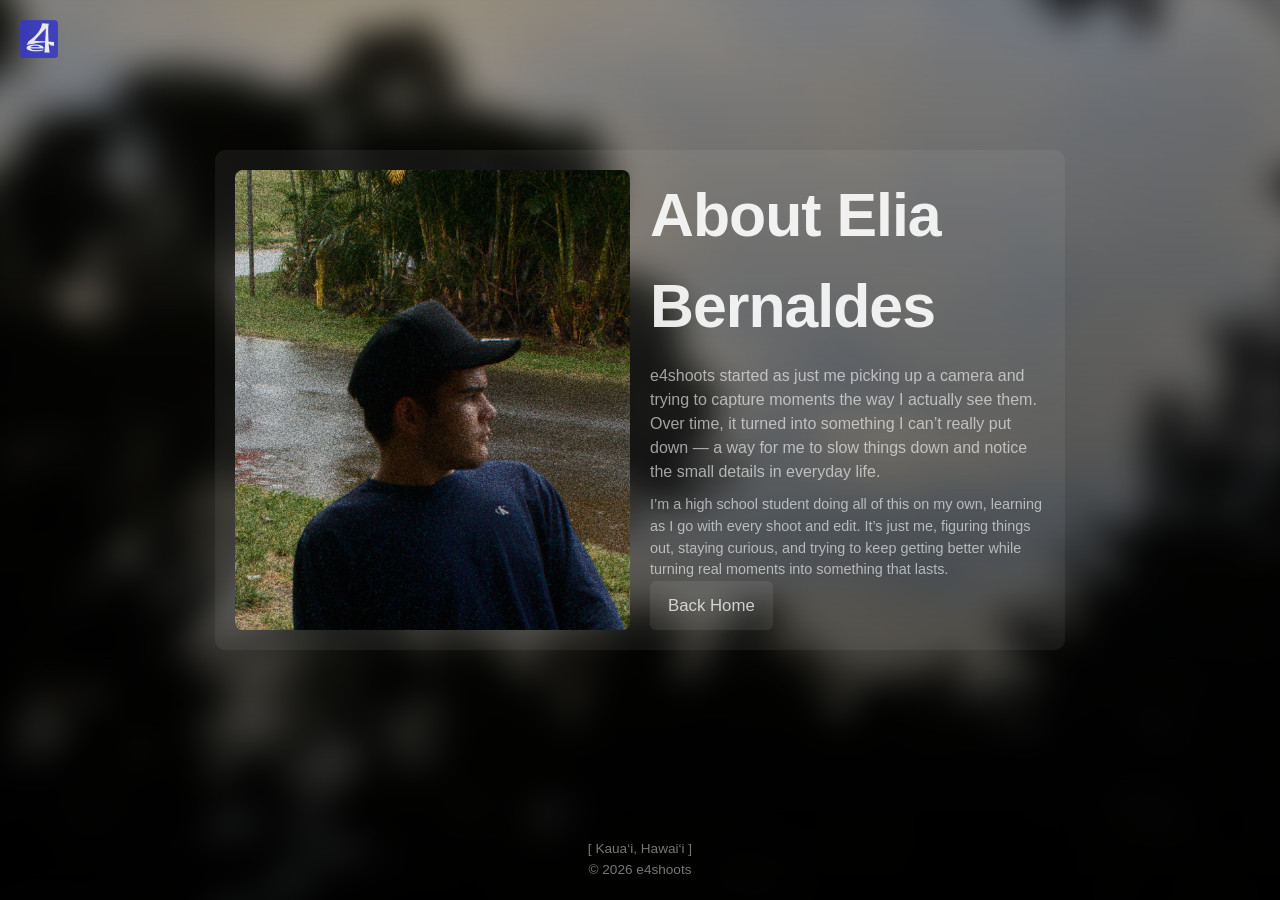
<file: about/index.html>
<!DOCTYPE html>
<html lang="en">
<head>
  <meta charset="UTF-8">
  <title>About - e4shoots</title>
  <meta name="viewport" content="width=device-width, initial-scale=1.0">

  <!-- Favicon -->
  <link rel="icon" href="https://e4shoots.com/images/favicon.png">
  <link rel="apple-touch-icon" href="https://e4shoots.com/images/favicon.png">

  <!-- CSS -->
  <link rel="stylesheet" href="/assets/css/style.css">
</head>

<body class="home-body">

  <!-- Corner logo -->
  <a href="/">
    <img src="/images/favicon.png" class="corner-logo" alt="e4shoots logo">
  </a>

  <main class="container">

    <!-- ABOUT BOX -->
    <div class="about-box">

      <!-- IMAGE AREA -->
      <div class="about-image">
        <img src="/images/about.jpg" alt="About e4shoots">
      </div>

      <!-- TEXT AREA -->
      <div class="about-text">

        <h1 class="logo">About Elia Bernaldes</h1>

        <p class="tagline">
          e4shoots started as just me picking up a camera and trying to capture moments the way I actually see them. Over time, it turned into something I can’t really put down — a way for me to slow things down and notice the small details in everyday life.
        </p>

        <p class="about-small">
          I’m a high school student doing all of this on my own, learning as I go with every shoot and edit. It’s just me, figuring things out, staying curious, and trying to keep getting better while turning real moments into something that lasts.
        </p>

        <a href="/" class="link">Back Home</a>

      </div>

    </div>

  </main>

  <!-- Footer -->
  <div class="bottom-stack">
    <p>[ Kaua‘i, Hawai‘i ]</p>
    <p>© 2026 e4shoots</p>
  </div>

  <!-- fade in -->
  <script>
    document.body.style.opacity = 0;
    window.addEventListener("load", () => {
      document.body.style.transition = "opacity 0.6s ease";
      document.body.style.opacity = 1;
    });
  </script>

</body>
</html>
</file>
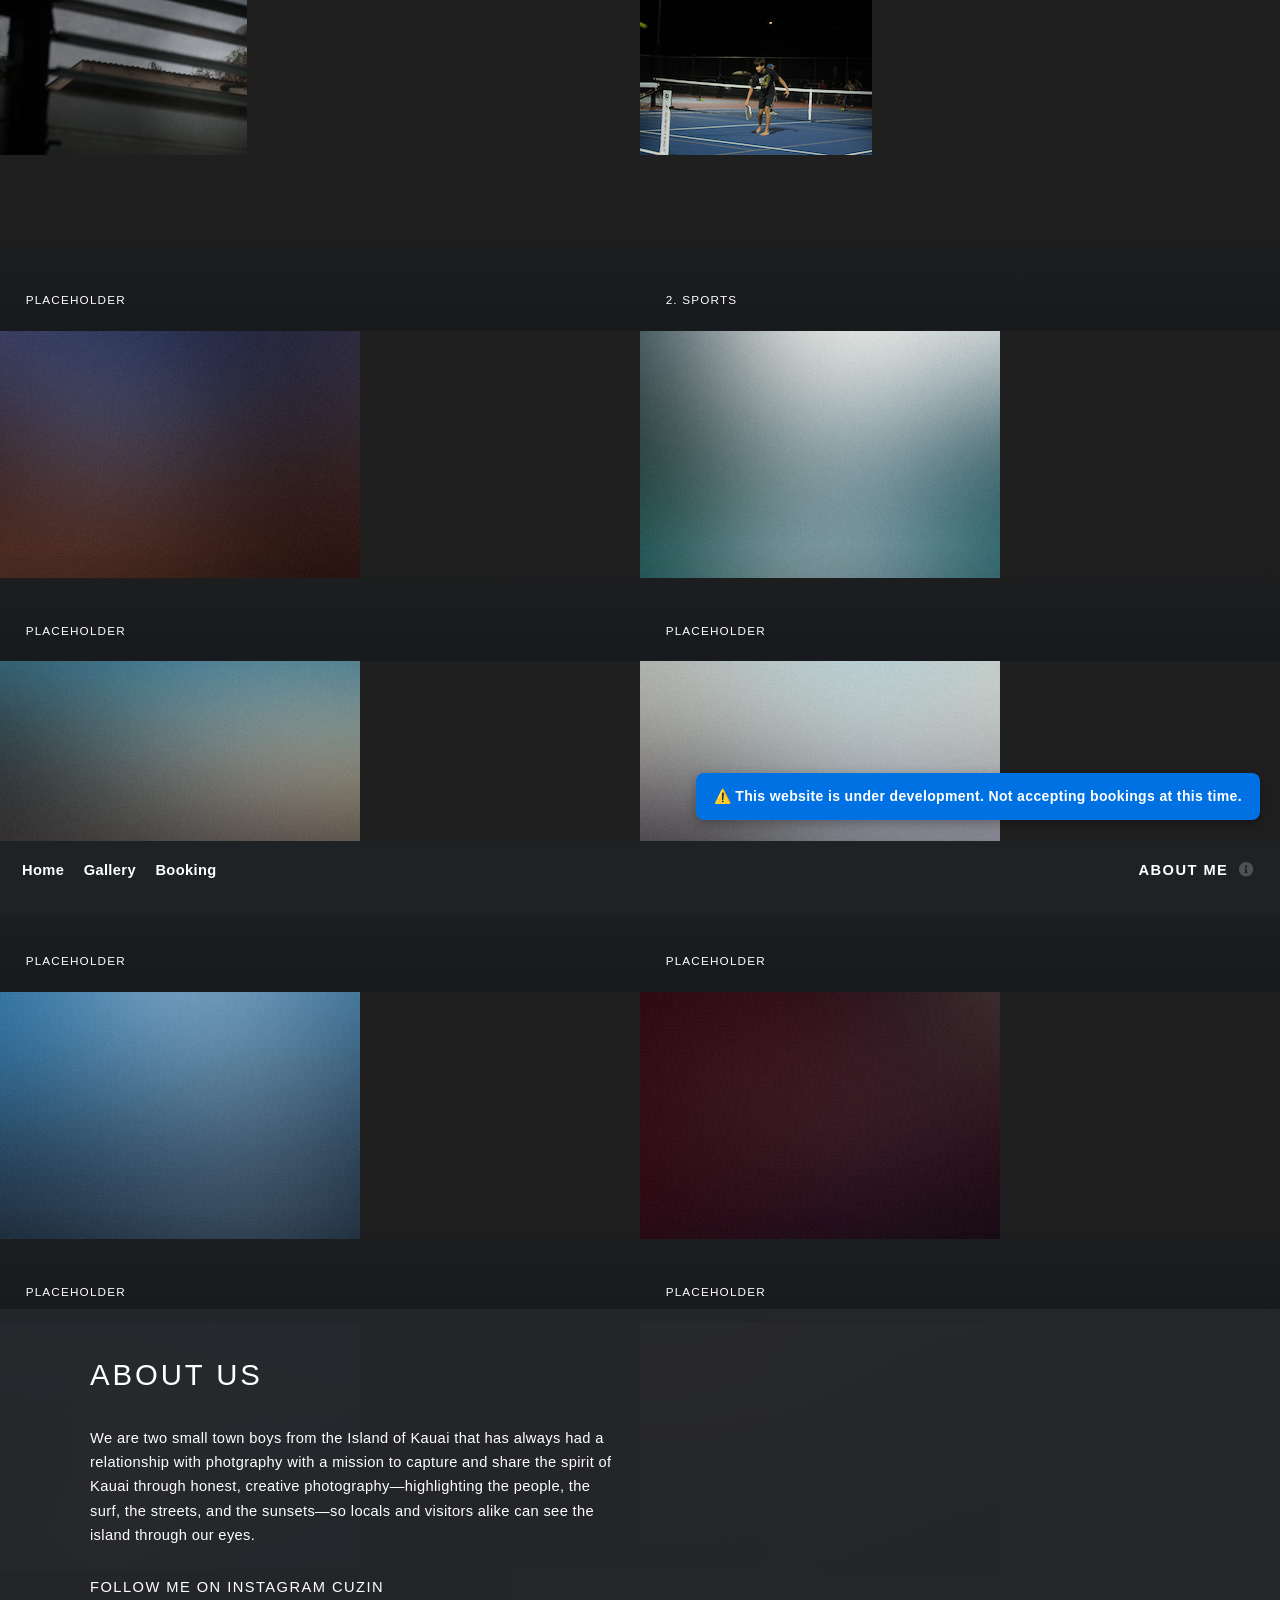
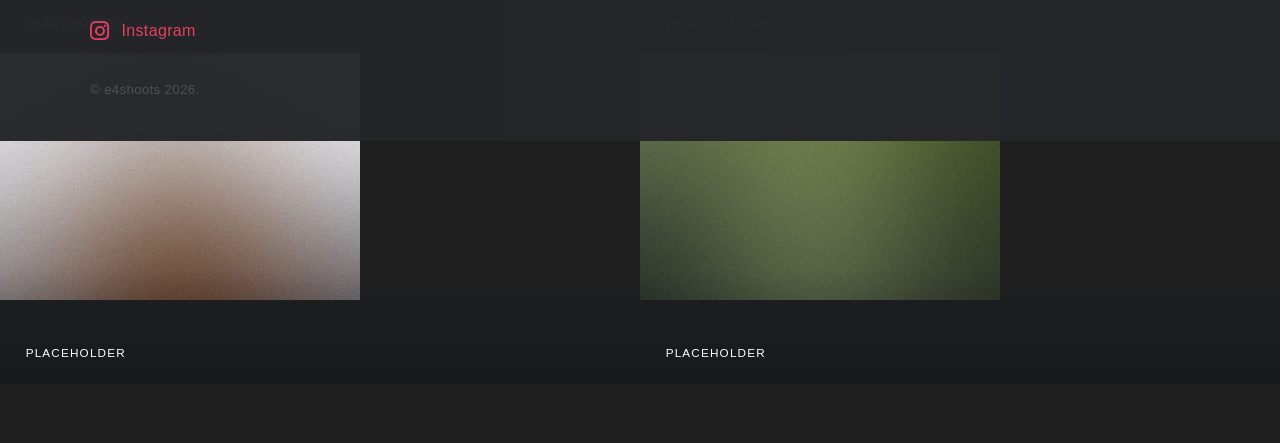
<file: gallery/index.html>
<!DOCTYPE HTML>
<!--
	Multiverse by HTML5 UP
	html5up.net | @ajlkn
	Free for personal and commercial use under the CCA 3.0 license (html5up.net/license)
-->
<html>
	<head>
		<title>e4shoots</title>
		<meta charset="utf-8" />
		<meta name="viewport" content="width=device-width, initial-scale=1, user-scalable=no" />
		<link rel="stylesheet" href="/assets/css/main.css" />
		<noscript><link rel="stylesheet" href="/assets/css/noscript.css" /></noscript>
		<link rel="icon" type="image/png" href="/images/favicon.png">
	</head>
	<body>

		<!-- Wrapper -->
			<div id="wrapper">
				<!-- Header -->
					<header id="header">
						<navi>
							<a href="/">Home</a></li>
							<a href="/gallery/" class="active">Gallery</a></li>
							<a href="/booking/">Booking</a></li>
						</navi>
						<nav>
							<ul>
								<li><a href="#footer" class="icon solid fa-info-circle">About Me</a></li>
							</ul>
						</nav>
					</header>

				<!-- Main -->
				<div class="dev-notice">
  ⚠️ This website is under development. Not accepting bookings at this time.
</div>

<style>
.dev-notice {
  position: fixed;
  bottom: 80px;
  right: 20px;
  background: #0071e3;  /* match your button color */
  color: white;
  padding: 12px 18px;
  border-radius: 8px;
  font-size: 14px;
  font-weight: 600;
  z-index: 9999;
  box-shadow: 0 4px 12px rgba(0,0,0,0.3);
}
</style>
				
				
					<!-- Main -->
					<div id="main">
						<article class="thumb">
							<a href="/images/fulls/01.jpg" class="image"><img src="/images/thumbs/01.jpg" alt="" /></a>
							<h2>Placeholder</h2>
							<p>Placeholder...Placeholder...Placeholder...Placeholder...Placeholder...Placeholder</p>
						</article>
						<article class="thumb">
							<a href="/images/fulls/02.jpg" class="image"><img src="/images/thumbs/02.jpg" alt="" /></a>
							<h2>2. Sports</h2>
							<p><a href="https://instagram.com/gideonsta64" target="_blank" >@gideonsta64</a> is the Model in the photo, playing pickleball at </strong><a href="https://maps.app.goo.gl/nVDEsFuBZegrEegs8" target="_blank ">Waimea High School's tennis court.</a></strong></p>
						</article>
						<article class="thumb">
							<a href="/images/fulls/03.jpg" class="image"><img src="/images/thumbs/03.jpg" alt="" /></a>
							<h2>Placeholder</h2>
							<p>Placeholder...Placeholder...Placeholder...Placeholder...Placeholder...Placeholder</p>
						</article>
						<article class="thumb">
							<a href="/images/fulls/04.jpg" class="image"><img src="/images/thumbs/04.jpg" alt="" /></a>
							<h2>Placeholder</h2>
							<p>Placeholder...Placeholder...Placeholder...Placeholder...Placeholder...Placeholder</p>
						</article>
						<article class="thumb">
							<a href="/images/fulls/05.jpg" class="image"><img src="/images/thumbs/05.jpg" alt="" /></a>
							<h2>Placeholder</h2>
							<p>Placeholder...Placeholder...Placeholder...Placeholder...Placeholder...Placeholder</p>
						</article>
						<article class="thumb">
							<a href="/images/fulls/06.jpg" class="image"><img src="/images/thumbs/06.jpg" alt="" /></a>
							<h2>Placeholder</h2>
							<p>Placeholder...Placeholder...Placeholder...Placeholder...Placeholder...Placeholder</p>
						</article>
						<article class="thumb">
							<a href="/images/fulls/07.jpg" class="image"><img src="/images/thumbs/07.jpg" alt="" /></a>
							<h2>Placeholder</h2>
							<p>Placeholder...Placeholder...Placeholder...Placeholder...Placeholder...Placeholder</p>
						</article>
						<article class="thumb">
							<a href="/images/fulls/08.jpg" class="image"><img src="/images/thumbs/08.jpg" alt="" /></a>
							<h2>Placeholder</h2>
							<p>Placeholder...Placeholder...Placeholder...Placeholder...Placeholder...Placeholder</p>
						</article>
						<article class="thumb">
							<a href="/images/fulls/09.jpg" class="image"><img src="/images/thumbs/09.jpg" alt="" /></a>
							<h2>Placeholder</h2>
							<p>Placeholder...Placeholder...Placeholder...Placeholder...Placeholder...Placeholder</p>
						</article>
						<article class="thumb">
							<a href="/images/fulls/10.jpg" class="image"><img src="/images/thumbs/10.jpg" alt="" /></a>
							<h2>Placeholder</h2>
							<p>Placeholder...Placeholder...Placeholder...Placeholder...Placeholder...Placeholder</p>
						</article>
						<article class="thumb">
							<a href="/images/fulls/11.jpg" class="image"><img src="/images/thumbs/11.jpg" alt="" /></a>
							<h2>Placeholder</h2>
							<p>Placeholder...Placeholder...Placeholder...Placeholder...Placeholder...Placeholder</p>
						</article>
						<article class="thumb">
							<a href="/images/fulls/12.jpg" class="image"><img src="/images/thumbs/12.jpg" alt="" /></a>
							<h2>Placeholder</h2>
							<p>Placeholder...Placeholder...Placeholder...Placeholder...Placeholder...Placeholder</p>
						</article>
					</div>

				<!-- Footer -->
					<footer id="footer" class="panel">
						<div class="inner split">
							<div>
								<section>
									<h1>About us</h1>
									<p>We are two small town boys from the Island of Kauai that has always had a relationship with photgraphy with a mission to capture and share the spirit of Kauai through honest, creative photography—highlighting the people, the surf, the streets, and the sunsets—so locals and visitors alike can see the island through our eyes. </p>
								</section>
								<section>
									<h4>Follow me on instagram cuzin</h4>
									<ul class="icons">
										<li>
											<a href="https://www.instagram.com/e4shoots/" target="_blank" class="icon brands fa-instagram"><span class="label">Instagram</span>
												<span class="label">Instagram</span>
      											<span class="icon-text">Instagram</span>
											</a>
										</li>
									</ul>
								</section>
								<p class="copyright">
									&copy; <a href="http://e4shoots.com">e4shoots 2026</a>.
								</p>
							</div>
							<div>
								<section>
								<div style="display:flex; justify-content:center;">
  								<!--<img src="images/fulls/me.jpg" alt="" style="max-width:300px; width:100%; border-radius:10px;"> -->
								</div>
								</section>
							</div>
						</div>
					</footer>

			</div>

		<!-- Scripts -->
			<script src="/assets/js/jquery.min.js"></script>
			<script src="/assets/js/jquery.poptrox.min.js"></script>
			<script src="/assets/js/browser.min.js"></script>
			<script src="/assets/js/breakpoints.min.js"></script>
			<script src="/assets/js/util.js"></script>
			<script src="/assets/js/main.js"></script>

	</body>
</html>
</file>
<file: assets/css/style.css>
/* =========================
   RESET
========================= */
* {
  margin: 0;
  padding: 0;
  box-sizing: border-box;
}

/* =========================
   GLOBAL
========================= */
html {
  scroll-behavior: smooth;
}

body {
  font-family: -apple-system, BlinkMacSystemFont, "Segoe UI", Inter, sans-serif;
  color: rgba(255,255,255,0.9);
  background: #000;
  overflow-x: hidden;
  line-height: 1.5;
}

/* =========================
   BACKGROUND - FULL VIEWPORT
========================= */
.home-body {
  min-height: 100vh;
  min-height: 100dvh;
  width: 100%;

  display: flex;
  justify-content: center;
  align-items: center;

  position: relative;
  isolation: isolate;

  background: #000;
}

/* BLURRED BACKGROUND IMAGE */
.home-body::before {
  content: "";
  position: fixed;
  inset: 0;

  z-index: -2;

  background-image: url("/images/homebg.jpg");
  background-position: center center;
  background-size: cover;
  background-repeat: no-repeat;

  filter: blur(16px);
  transform: scale(1.08);
  transform-origin: center center;

  pointer-events: none;
  will-change: transform;
}

/* DARK OVERLAY */
.home-body::after {
  content: "";
  position: fixed;
  inset: 0;

  z-index: -1;

  background: linear-gradient(
    to bottom,
    rgba(0,0,0,0.35),
    rgba(0,0,0,0.85)
  );

  pointer-events: none;
}

/* =========================
   CONTAINER
========================= */
.container {
  position: relative;
  z-index: 1;

  display: flex;
  flex-direction: column;
  align-items: center;

  text-align: center;

  padding: 20px;
  padding-bottom: 120px;

  max-width: 900px;
  width: 100%;
}

/* =========================
   TEXT
========================= */
.logo {
  font-size: clamp(2.5rem, 5vw, 3.8rem);
  font-weight: 600;
  letter-spacing: -1px;
}

.tagline {
  margin-top: 12px;
  font-size: 1rem;
  color: rgba(255,255,255,0.6);
}

/* =========================
   LINKS (BUTTONS)
========================= */
.links {
  margin-top: 50px;

  display: flex;
  flex-direction: column;
  align-items: center;

  gap: 14px;
}

.link {
  display: inline-flex;
  align-items: center;
  gap: 10px;

  width: fit-content;
  white-space: nowrap;

  text-decoration: none;

  color: rgba(255,255,255,0.75);
  font-size: 1.05rem;

  padding: 12px 18px;
  border-radius: 6px;

  background: rgba(255,255,255,0.08);

  transition: all 0.25s ease;
}

.link:hover {
  background: rgba(255,255,255,0.16);
  color: #fff;
}

/* =========================
   ICONS
========================= */
.icon {
  width: 18px;
  height: 18px;
  flex-shrink: 0;
  opacity: 0.85;
}

/* =========================
   CORNER LOGO
========================= */
.corner-logo {
  position: fixed;
  top: 20px;
  left: 20px;
  width: 38px;
  height: 38px;
  z-index: 10;

  opacity: 0.85;
  transition: 0.3s ease;
}

.corner-logo:hover {
  opacity: 1;
}

/* =========================
   FOOTER
========================= */
.bottom-stack {
  position: fixed;
  left: 50%;
  transform: translateX(-50%);

  bottom: calc(20px + env(safe-area-inset-bottom));

  font-size: 0.85rem;
  color: #777;
  text-align: center;

  z-index: 5;
}

/* =========================
   ABOUT PAGE (DESKTOP)
========================= */
.about-box {
  display: flex;
  gap: 20px;

  background: rgba(255,255,255,0.06);
  padding: 20px;
  border-radius: 10px;

  max-width: 850px;
  width: 100%;
}

.about-image {
  flex: 1;
}

.about-image img {
  width: 100%;
  height: 100%;

  border-radius: 8px;
  object-fit: cover;
}

.about-text {
  flex: 1;

  display: flex;
  flex-direction: column;
  justify-content: center;

  text-align: left;
}

.about-small {
  margin-top: 10px;
  font-size: 0.9rem;
  color: rgba(255,255,255,0.6);
}

/* =========================
   GRID
========================= */
.grid {
  column-count: 3;
  column-gap: 14px;

  max-width: 1200px;
  margin: 40px auto;
  padding: 0 16px;
}

.grid img {
  width: 100%;
  margin-bottom: 14px;
  display: block;

  border-radius: 14px;
  break-inside: avoid;
}

/* =========================
   RESPONSIVE (GLOBAL)
========================= */
@media (max-width: 900px) {
  .grid {
    column-count: 2;
  }
}

/* =========================
   ABOUT MOBILE FIX
========================= */
@media (max-width: 700px) {
  .about-box {
    flex-direction: column;
    padding: 16px;
    gap: 14px;
  }

  .about-text {
    text-align: center;
    align-items: center;
  }

  .about-image img {
    height: 220px;
    width: 100%;
    object-fit: cover;
  }
}

/* EXTRA SMALL PHONES */
@media (max-width: 400px) {
  .about-image img {
    height: 180px;
  }
}

/* =========================
   PHONE GRID FIX
========================= */
@media (max-width: 600px) {
  .grid {
    column-count: 1;
  }

  .links {
    gap: 12px;
  }

  .bottom-stack {
    font-size: 0.95rem;
  }

  .logo {
    font-size: 2.2rem;
  }
}

/* =========================
   TOUCH FIX
========================= */
a, button {
  -webkit-tap-highlight-color: transparent;
}

/* =========================
   PIXIESET EMBED
========================= */
.pixieset-frame {
  position: fixed;
  inset: 0;

  width: 100%;
  height: 100vh;

  border: none;

  z-index: 1;

  background: #000;
}

/* =========================
   PRICING
========================= */
.pricing-grid {
  margin-top: 55px;

  width: 100%;

  display: flex;
  justify-content: center;
  align-items: center;
  gap: 20px;

  flex-wrap: wrap;
}

.pricing-card {
  position: relative;

  width: 240px;
  min-height: 260px;

  padding: 28px;

  border-radius: 22px;

  background: rgba(255,255,255,0.06);

  border: 1px solid rgba(255,255,255,0.08);

  backdrop-filter: blur(10px);
  -webkit-backdrop-filter: blur(10px);

  transition: all 0.3s ease;

  text-align: left;
}

.pricing-card:hover {
  transform: translateY(-8px);

  background: rgba(255,255,255,0.09);
}

.featured-pricing {
  width: 280px;
  min-height: 320px;

  background: rgba(255,255,255,0.1);

  border: 1px solid rgba(255,255,255,0.16);

  transform: scale(1.04);
}

.featured-pricing:hover {
  transform: scale(1.04) translateY(-8px);
}

.pricing-badge {
  display: inline-block;

  margin-bottom: 18px;

  padding: 7px 14px;

  border-radius: 999px;

  background: rgba(255,255,255,0.12);

  font-size: 0.72rem;
  letter-spacing: 1px;

  color: rgba(255,255,255,0.92);
}

.pricing-type {
  font-size: 1rem;

  color: rgba(255,255,255,0.65);

  margin-bottom: 12px;
}

.pricing-price {
  font-size: 3rem;
  font-weight: 600;

  letter-spacing: -2px;

  margin-bottom: 16px;
}

.pricing-description {
  color: rgba(255,255,255,0.65);

  line-height: 1.7;
}

/* =========================
   MOBILE PRICING
========================= */
@media (max-width: 900px) {
  .pricing-grid {
    flex-direction: column;
  }

  .pricing-card,
  .featured-pricing {
    width: 100%;
    max-width: 420px;

    min-height: auto;

    transform: none;
  }

  .featured-pricing:hover {
    transform: translateY(-8px);
  }
}
</file>
<file: assets/css/noscript.css>
/*
	Multiverse by HTML5 UP
	html5up.net | @ajlkn
	Free for personal and commercial use under the CCA 3.0 license (html5up.net/license)
*/

/* Wrapper */

	body.is-preload #wrapper:before {
		display: none;
	}

/* Main */

	body.is-preload #main .thumb {
		pointer-events: auto;
		opacity: 1;
	}

/* Header */

	body.is-preload #header {
		-moz-transform: none;
		-webkit-transform: none;
		-ms-transform: none;
		transform: none;
	}
</file>
<file: assets/css/main.css>
@import url(fontawesome-all.min.css);
@import url("https://fonts.googleapis.com/css?family=Source+Sans+Pro:300,300italic,400,400italic");

/*
	Multiverse by HTML5 UP
	html5up.net | @ajlkn
	Free for personal and commercial use under the CCA 3.0 license (html5up.net/license)
*/

@-moz-keyframes spinner {
	0% {
		-moz-transform: rotate(0deg);
		-webkit-transform: rotate(0deg);
		-ms-transform: rotate(0deg);
		transform: rotate(0deg);
	}

	100% {
		-moz-transform: rotate(359deg);
		-webkit-transform: rotate(359deg);
		-ms-transform: rotate(359deg);
		transform: rotate(359deg);
	}
}

@-webkit-keyframes spinner {
	0% {
		-moz-transform: rotate(0deg);
		-webkit-transform: rotate(0deg);
		-ms-transform: rotate(0deg);
		transform: rotate(0deg);
	}

	100% {
		-moz-transform: rotate(359deg);
		-webkit-transform: rotate(359deg);
		-ms-transform: rotate(359deg);
		transform: rotate(359deg);
	}
}

@-ms-keyframes spinner {
	0% {
		-moz-transform: rotate(0deg);
		-webkit-transform: rotate(0deg);
		-ms-transform: rotate(0deg);
		transform: rotate(0deg);
	}

	100% {
		-moz-transform: rotate(359deg);
		-webkit-transform: rotate(359deg);
		-ms-transform: rotate(359deg);
		transform: rotate(359deg);
	}
}

@keyframes spinner {
	0% {
		-moz-transform: rotate(0deg);
		-webkit-transform: rotate(0deg);
		-ms-transform: rotate(0deg);
		transform: rotate(0deg);
	}

	100% {
		-moz-transform: rotate(359deg);
		-webkit-transform: rotate(359deg);
		-ms-transform: rotate(359deg);
		transform: rotate(359deg);
	}
}

html, body, div, span, applet, object,
iframe, h1, h2, h3, h4, h5, h6, p, blockquote,
pre, a, abbr, acronym, address, big, cite,
code, del, dfn, em, img, ins, kbd, q, s, samp,
small, strike, strong, sub, sup, tt, var, b,
u, i, center, dl, dt, dd, ol, ul, li, fieldset,
form, label, legend, table, caption, tbody,
tfoot, thead, tr, th, td, article, aside,
canvas, details, embed, figure, figcaption,
footer, header, hgroup, menu, nav, output, ruby,
section, summary, time, mark, audio, video {
	margin: 0;
	padding: 0;
	border: 0;
	font-size: 100%;
	font: inherit;
	vertical-align: baseline;}

article, aside, details, figcaption, figure,
footer, header, hgroup, menu, nav, section {
	display: block;}

body {
	line-height: 1;
}

ol, ul {
	list-style: none;
}

blockquote, q {
	quotes: none;
}

	blockquote:before, blockquote:after, q:before, q:after {
		content: '';
		content: none;
	}

table {
	border-collapse: collapse;
	border-spacing: 0;
}

body {
	-webkit-text-size-adjust: none;
}

mark {
	background-color: transparent;
	color: inherit;
}

input::-moz-focus-inner {
	border: 0;
	padding: 0;
}

input, select, textarea {
	-moz-appearance: none;
	-webkit-appearance: none;
	-ms-appearance: none;
	appearance: none;
}

/* Basic */

	@-ms-viewport {
		width: device-width;
	}

	body {
		-ms-overflow-style: scrollbar;
	}

	@media screen and (max-width: 480px) {

		html, body {
			min-width: 320px;
		}

	}

	html {
		box-sizing: border-box;
	}

	*, *:before, *:after {
		box-sizing: inherit;
	}

	body {
		background: #242629;
	}

		body.is-preload *, body.is-preload *:before, body.is-preload *:after {
			-moz-animation: none !important;
			-webkit-animation: none !important;
			-ms-animation: none !important;
			animation: none !important;
			-moz-transition: none !important;
			-webkit-transition: none !important;
			-ms-transition: none !important;
			transition: none !important;
		}

		body.is-resizing *, body.is-resizing *:before, body.is-resizing *:after {
			-moz-animation: none !important;
			-webkit-animation: none !important;
			-ms-animation: none !important;
			animation: none !important;
			-moz-transition: none !important;
			-webkit-transition: none !important;
			-ms-transition: none !important;
			transition: none !important;
		}

/* Type */

	body, input, select, textarea {
		color: #a0a0a1;
		font-family: "Source Sans Pro", Helvetica, sans-serif;
		font-size: 15pt;
		font-weight: 300;
		letter-spacing: 0.025em;
		line-height: 1.65;
	}

		@media screen and (max-width: 1680px) {

			body, input, select, textarea {
				font-size: 11pt;
			}

		}

	a {
		-moz-transition: color 0.2s ease-in-out, border-bottom-color 0.2s ease-in-out;
		-webkit-transition: color 0.2s ease-in-out, border-bottom-color 0.2s ease-in-out;
		-ms-transition: color 0.2s ease-in-out, border-bottom-color 0.2s ease-in-out;
		transition: color 0.2s ease-in-out, border-bottom-color 0.2s ease-in-out;
		border-bottom: dotted 1px;
		color: #34a58e;
		text-decoration: none;
	}

		a:hover {
			border-bottom-color: transparent;
			color: #34a58e !important;
		}

	strong, b {
		color: #ffffff;
		font-weight: 300;
	}

	em, i {
		font-style: italic;
	}

	p {
		margin: 0 0 2em 0;
	}

	h1, h2, h3, h4, h5, h6 {
		color: #ffffff;
		font-weight: 300;
		letter-spacing: 0.1em;
		line-height: 1.5;
		margin: 0 0 1em 0;
		text-transform: uppercase;
	}

		h1 a, h2 a, h3 a, h4 a, h5 a, h6 a {
			color: inherit;
			text-decoration: none;
		}

	h1 {
		font-size: 2em;
	}

	h2 {
		font-size: 1.25em;
	}

	h3 {
		font-size: 1.1em;
	}

	h4 {
		font-size: 1em;
	}

	h5 {
		font-size: 0.9em;
	}

	h6 {
		font-size: 0.7em;
	}

	@media screen and (max-width: 736px) {

		h2 {
			font-size: 1em;
		}

		h3 {
			font-size: 0.9em;
		}

		h4 {
			font-size: 0.8em;
		}

		h5 {
			font-size: 0.7em;
		}

		h6 {
			font-size: 0.7em;
		}

	}

	sub {
		font-size: 0.8em;
		position: relative;
		top: 0.5em;
	}

	sup {
		font-size: 0.8em;
		position: relative;
		top: -0.5em;
	}

	blockquote {
		border-left: 4px #36383c;
		font-style: italic;
		margin: 0 0 2em 0;
		padding: 0.5em 0 0.5em 2em;
	}

	code {
		background: #34363b;
		border: solid 1px #36383c;
		font-family: "Courier New", monospace;
		font-size: 0.9em;
		margin: 0 0.25em;
		padding: 0.25em 0.65em;
	}

	pre {
		-webkit-overflow-scrolling: touch;
		font-family: "Courier New", monospace;
		font-size: 0.9em;
		margin: 0 0 2em 0;
	}

		pre code {
			display: block;
			line-height: 1.75;
			padding: 1em 1.5em;
			overflow-x: auto;
		}

	hr {
		border: 0;
		border-bottom: solid 1px #36383c;
		margin: 2em 0;
	}

		hr.major {
			margin: 3em 0;
		}

	.align-left {
		text-align: left;
	}

	.align-center {
		text-align: center;
	}

	.align-right {
		text-align: right;
	}

/* Button */

	input[type="submit"],
	input[type="reset"],
	input[type="button"],
	button,
	.button {
		-moz-appearance: none;
		-webkit-appearance: none;
		-ms-appearance: none;
		appearance: none;
		-moz-transition: background-color 0.2s ease-in-out, box-shadow 0.2s ease-in-out, color 0.2s ease-in-out;
		-webkit-transition: background-color 0.2s ease-in-out, box-shadow 0.2s ease-in-out, color 0.2s ease-in-out;
		-ms-transition: background-color 0.2s ease-in-out, box-shadow 0.2s ease-in-out, color 0.2s ease-in-out;
		transition: background-color 0.2s ease-in-out, box-shadow 0.2s ease-in-out, color 0.2s ease-in-out;
		background-color: transparent;
		border: 0;
		border-radius: 0;
		box-shadow: inset 0 0 0 2px #36383c;
		color: #ffffff !important;
		cursor: pointer;
		display: inline-block;
		font-size: 0.9em;
		font-weight: 300;
		height: 3.05556em;
		letter-spacing: 0.1em;
		line-height: 3.05556em;
		padding: 0 2.5em;
		text-align: center;
		text-decoration: none;
		text-transform: uppercase;
		white-space: nowrap;
	}

		input[type="submit"]:hover,
		input[type="reset"]:hover,
		input[type="button"]:hover,
		button:hover,
		.button:hover {
			box-shadow: inset 0 0 0 2px #34a58e;
			color: #34a58e !important;
		}

			input[type="submit"]:hover:active,
			input[type="reset"]:hover:active,
			input[type="button"]:hover:active,
			button:hover:active,
			.button:hover:active {
				background-color: rgba(52, 165, 142, 0.15);
				color: #34a58e !important;
			}

		input[type="submit"].icon,
		input[type="reset"].icon,
		input[type="button"].icon,
		button.icon,
		.button.icon {
			padding-left: 1.35em;
		}

			input[type="submit"].icon:before,
			input[type="reset"].icon:before,
			input[type="button"].icon:before,
			button.icon:before,
			.button.icon:before {
				margin-right: 0.5em;
			}

		input[type="submit"].fit,
		input[type="reset"].fit,
		input[type="button"].fit,
		button.fit,
		.button.fit {
			width: 100%;
		}

		input[type="submit"].small,
		input[type="reset"].small,
		input[type="button"].small,
		button.small,
		.button.small {
			font-size: 0.8em;
		}

		input[type="submit"].large,
		input[type="reset"].large,
		input[type="button"].large,
		button.large,
		.button.large {
			font-size: 1.35em;
		}

		input[type="submit"].primary,
		input[type="reset"].primary,
		input[type="button"].primary,
		button.primary,
		.button.primary {
			background-color: #34a58e;
			box-shadow: none;
		}

			input[type="submit"].primary:hover,
			input[type="reset"].primary:hover,
			input[type="button"].primary:hover,
			button.primary:hover,
			.button.primary:hover {
				background-color: #47c5ab;
				color: #ffffff !important;
			}

				input[type="submit"].primary:hover:active,
				input[type="reset"].primary:hover:active,
				input[type="button"].primary:hover:active,
				button.primary:hover:active,
				.button.primary:hover:active {
					background-color: #287e6d;
				}

		input[type="submit"].disabled, input[type="submit"]:disabled,
		input[type="reset"].disabled,
		input[type="reset"]:disabled,
		input[type="button"].disabled,
		input[type="button"]:disabled,
		button.disabled,
		button:disabled,
		.button.disabled,
		.button:disabled {
			pointer-events: none;
			opacity: 0.35;
		}

/* Form */

	form {
		margin: 0 0 2em 0;
	}

		form > :last-child {
			margin-bottom: 0;
		}

		form > .fields {
			display: -moz-flex;
			display: -webkit-flex;
			display: -ms-flex;
			display: flex;
			-moz-flex-wrap: wrap;
			-webkit-flex-wrap: wrap;
			-ms-flex-wrap: wrap;
			flex-wrap: wrap;
			width: calc(100% + 3em);
			margin: -1.5em 0 2em -1.5em;
		}

			form > .fields > .field {
				-moz-flex-grow: 0;
				-webkit-flex-grow: 0;
				-ms-flex-grow: 0;
				flex-grow: 0;
				-moz-flex-shrink: 0;
				-webkit-flex-shrink: 0;
				-ms-flex-shrink: 0;
				flex-shrink: 0;
				padding: 1.5em 0 0 1.5em;
				width: calc(100% - 1.5em);
			}

				form > .fields > .field.half {
					width: calc(50% - 0.75em);
				}

				form > .fields > .field.third {
					width: calc(100%/3 - 0.5em);
				}

				form > .fields > .field.quarter {
					width: calc(25% - 0.375em);
				}

		@media screen and (max-width: 736px) {

			form > .fields {
				width: calc(100% + 3em);
				margin: -1.5em 0 2em -1.5em;
			}

				form > .fields > .field {
					padding: 1.5em 0 0 1.5em;
					width: calc(100% - 1.5em);
				}

					form > .fields > .field.half {
						width: calc(100% - 1.5em);
					}

					form > .fields > .field.third {
						width: calc(100% - 1.5em);
					}

					form > .fields > .field.quarter {
						width: calc(100% - 1.5em);
					}

		}

	label {
		color: #ffffff;
		display: block;
		font-size: 0.9em;
		font-weight: 300;
		margin: 0 0 1em 0;
	}

	input[type="text"],
	input[type="password"],
	input[type="email"],
	input[type="tel"],
	input[type="search"],
	input[type="url"],
	select,
	textarea {
		-moz-appearance: none;
		-webkit-appearance: none;
		-ms-appearance: none;
		appearance: none;
		background: #34363b;
		border: 0;
		border-radius: 0;
		color: #a0a0a1;
		display: block;
		outline: 0;
		padding: 0 1em;
		text-decoration: none;
		width: 100%;
	}

		input[type="text"]:invalid,
		input[type="password"]:invalid,
		input[type="email"]:invalid,
		input[type="tel"]:invalid,
		input[type="search"]:invalid,
		input[type="url"]:invalid,
		select:invalid,
		textarea:invalid {
			box-shadow: none;
		}

		input[type="text"]:focus,
		input[type="password"]:focus,
		input[type="email"]:focus,
		input[type="tel"]:focus,
		input[type="search"]:focus,
		input[type="url"]:focus,
		select:focus,
		textarea:focus {
			box-shadow: inset 0 0 0 2px #34a58e;
		}

	select {
		background-image: url("data:image/svg+xml;charset=utf8,%3Csvg xmlns='http://www.w3.org/2000/svg' width='40' height='40' preserveAspectRatio='none' viewBox='0 0 40 40'%3E%3Cpath d='M9.4,12.3l10.4,10.4l10.4-10.4c0.2-0.2,0.5-0.4,0.9-0.4c0.3,0,0.6,0.1,0.9,0.4l3.3,3.3c0.2,0.2,0.4,0.5,0.4,0.9 c0,0.4-0.1,0.6-0.4,0.9L20.7,31.9c-0.2,0.2-0.5,0.4-0.9,0.4c-0.3,0-0.6-0.1-0.9-0.4L4.3,17.3c-0.2-0.2-0.4-0.5-0.4-0.9 c0-0.4,0.1-0.6,0.4-0.9l3.3-3.3c0.2-0.2,0.5-0.4,0.9-0.4S9.1,12.1,9.4,12.3z' fill='%2336383c' /%3E%3C/svg%3E");
		background-size: 1.25rem;
		background-repeat: no-repeat;
		background-position: calc(100% - 1rem) center;
		height: 2.75em;
		padding-right: 2.75em;
		text-overflow: ellipsis;
	}

		select option {
			color: #ffffff;
			background: #242629;
		}

		select:focus::-ms-value {
			background-color: transparent;
		}

		select::-ms-expand {
			display: none;
		}

	input[type="text"],
	input[type="password"],
	input[type="email"],
	input[type="tel"],
	input[type="search"],
	input[type="url"],
	select {
		height: 2.75em;
	}

	textarea {
		padding: 0.75em 1em;
	}

	input[type="checkbox"],
	input[type="radio"] {
		-moz-appearance: none;
		-webkit-appearance: none;
		-ms-appearance: none;
		appearance: none;
		display: block;
		float: left;
		margin-right: -2em;
		opacity: 0;
		width: 1em;
		z-index: -1;
	}

		input[type="checkbox"] + label,
		input[type="radio"] + label {
			text-decoration: none;
			color: #a0a0a1;
			cursor: pointer;
			display: inline-block;
			font-size: 1em;
			font-weight: 300;
			padding-left: 2.4em;
			padding-right: 0.75em;
			position: relative;
		}

			input[type="checkbox"] + label:before,
			input[type="radio"] + label:before {
				-moz-osx-font-smoothing: grayscale;
				-webkit-font-smoothing: antialiased;
				display: inline-block;
				font-style: normal;
				font-variant: normal;
				text-rendering: auto;
				line-height: 1;
				text-transform: none !important;
				font-family: 'Font Awesome 5 Free';
				font-weight: 900;
			}

			input[type="checkbox"] + label:before,
			input[type="radio"] + label:before {
				background: #34363b;
				content: '';
				display: inline-block;
				font-size: 0.8em;
				height: 2.0625em;
				left: 0;
				line-height: 2.0625em;
				position: absolute;
				text-align: center;
				top: 0;
				width: 2.0625em;
			}

		input[type="checkbox"]:checked + label:before,
		input[type="radio"]:checked + label:before {
			background: #34a58e;
			border-color: #34a58e;
			color: #ffffff;
			content: '\f00c';
		}

		input[type="checkbox"]:focus + label:before,
		input[type="radio"]:focus + label:before {
			box-shadow: 0 0 0 2px #34a58e;
		}

	input[type="radio"] + label:before {
		border-radius: 100%;
	}

	::-webkit-input-placeholder {
		color: #707071 !important;
		opacity: 1.0;
	}

	:-moz-placeholder {
		color: #707071 !important;
		opacity: 1.0;
	}

	::-moz-placeholder {
		color: #707071 !important;
		opacity: 1.0;
	}

	:-ms-input-placeholder {
		color: #707071 !important;
		opacity: 1.0;
	}

/* Icon */

	.icon {
		text-decoration: none;
		border-bottom: none;
		position: relative;
	}

		.icon:before {
			-moz-osx-font-smoothing: grayscale;
			-webkit-font-smoothing: antialiased;
			display: inline-block;
			font-style: normal;
			font-variant: normal;
			text-rendering: auto;
			line-height: 1;
			text-transform: none !important;
			font-family: 'Font Awesome 5 Free';
			font-weight: 400;
		}

		.icon > .label {
			display: none;
		}

		.icon:before {
			line-height: inherit;
		}

		.icon.solid:before {
			font-weight: 900;
		}

		.icon.brands:before {
			font-family: 'Font Awesome 5 Brands';
		}

/* List */

	ol {
		list-style: decimal;
		margin: 0 0 2em 0;
		padding-left: 1.25em;
	}

		ol li {
			padding-left: 0.25em;
		}

	ul {
		list-style: disc;
		margin: 0 0 2em 0;
		padding-left: 1em;
	}

		ul li {
			padding-left: 0.5em;
		}

		ul.alt {
			list-style: none;
			padding-left: 0;
		}

			ul.alt li {
				border-top: solid 1px #36383c;
				padding: 0.5em 0;
			}

				ul.alt li:first-child {
					border-top: 0;
					padding-top: 0;
				}

	dl {
		margin: 0 0 2em 0;
	}

		dl dt {
			display: block;
			font-weight: 300;
			margin: 0 0 1em 0;
		}

		dl dd {
			margin-left: 2em;
		}

/* Actions */

	ul.actions {
		display: -moz-flex;
		display: -webkit-flex;
		display: -ms-flex;
		display: flex;
		cursor: default;
		list-style: none;
		margin-left: -1em;
		padding-left: 0;
	}

		ul.actions li {
			padding: 0 0 0 1em;
			vertical-align: middle;
		}

		ul.actions.special {
			-moz-justify-content: center;
			-webkit-justify-content: center;
			-ms-justify-content: center;
			justify-content: center;
			width: 100%;
			margin-left: 0;
		}

			ul.actions.special li:first-child {
				padding-left: 0;
			}

		ul.actions.stacked {
			-moz-flex-direction: column;
			-webkit-flex-direction: column;
			-ms-flex-direction: column;
			flex-direction: column;
			margin-left: 0;
		}

			ul.actions.stacked li {
				padding: 1.3em 0 0 0;
			}

				ul.actions.stacked li:first-child {
					padding-top: 0;
				}

		ul.actions.fit {
			width: calc(100% + 1em);
		}

			ul.actions.fit li {
				-moz-flex-grow: 1;
				-webkit-flex-grow: 1;
				-ms-flex-grow: 1;
				flex-grow: 1;
				-moz-flex-shrink: 1;
				-webkit-flex-shrink: 1;
				-ms-flex-shrink: 1;
				flex-shrink: 1;
				width: 100%;
			}

				ul.actions.fit li > * {
					width: 100%;
				}

			ul.actions.fit.stacked {
				width: 100%;
			}

		@media screen and (max-width: 480px) {

			ul.actions:not(.fixed) {
				-moz-flex-direction: column;
				-webkit-flex-direction: column;
				-ms-flex-direction: column;
				flex-direction: column;
				margin-left: 0;
				width: 100% !important;
			}

				ul.actions:not(.fixed) li {
					-moz-flex-grow: 1;
					-webkit-flex-grow: 1;
					-ms-flex-grow: 1;
					flex-grow: 1;
					-moz-flex-shrink: 1;
					-webkit-flex-shrink: 1;
					-ms-flex-shrink: 1;
					flex-shrink: 1;
					padding: 1em 0 0 0;
					text-align: center;
					width: 100%;
				}

					ul.actions:not(.fixed) li > * {
						width: 100%;
					}

					ul.actions:not(.fixed) li:first-child {
						padding-top: 0;
					}

					ul.actions:not(.fixed) li input[type="submit"],
					ul.actions:not(.fixed) li input[type="reset"],
					ul.actions:not(.fixed) li input[type="button"],
					ul.actions:not(.fixed) li button,
					ul.actions:not(.fixed) li .button {
						width: 100%;
					}

						ul.actions:not(.fixed) li input[type="submit"].icon:before,
						ul.actions:not(.fixed) li input[type="reset"].icon:before,
						ul.actions:not(.fixed) li input[type="button"].icon:before,
						ul.actions:not(.fixed) li button.icon:before,
						ul.actions:not(.fixed) li .button.icon:before {
							margin-left: -0.5rem;
						}

		}

/* Icons */

	ul.icons {
		cursor: default;
		list-style: none;
		padding-left: 0;
	}

		ul.icons li {
			display: inline-block;
			padding: 0 1em 0 0;
		}

			ul.icons li:last-child {
				padding-right: 0;
			}

			ul.icons li .icon {
				color: #505051;
			}

				ul.icons li .icon:before {
					font-size: 1.5em;
				}

/* Table */

	.table-wrapper {
		-webkit-overflow-scrolling: touch;
		overflow-x: auto;
	}

	table {
		margin: 0 0 2em 0;
		width: 100%;
	}

		table tbody tr {
			border: solid 1px #36383c;
			border-left: 0;
			border-right: 0;
		}

			table tbody tr:nth-child(2n + 1) {
				background-color: #34363b;
			}

		table td {
			padding: 0.75em 0.75em;
		}

		table th {
			color: #ffffff;
			font-size: 0.9em;
			font-weight: 300;
			padding: 0 0.75em 0.75em 0.75em;
			text-align: left;
		}

		table thead {
			border-bottom: solid 2px #36383c;
		}

		table tfoot {
			border-top: solid 2px #36383c;
		}

		table.alt {
			border-collapse: separate;
		}

			table.alt tbody tr td {
				border: solid 1px #36383c;
				border-left-width: 0;
				border-top-width: 0;
			}

				table.alt tbody tr td:first-child {
					border-left-width: 1px;
				}

			table.alt tbody tr:first-child td {
				border-top-width: 1px;
			}

			table.alt thead {
				border-bottom: 0;
			}

			table.alt tfoot {
				border-top: 0;
			}

/* Panel */

	.panel {
		padding: 4em 4em 2em 4em ;
		-moz-transform: translateY(100vh);
		-webkit-transform: translateY(100vh);
		-ms-transform: translateY(100vh);
		transform: translateY(100vh);
		-moz-transition: -moz-transform 0.5s ease;
		-webkit-transition: -webkit-transform 0.5s ease;
		-ms-transition: -ms-transform 0.5s ease;
		transition: transform 0.5s ease;
		-webkit-overflow-scrolling: touch;
		background: rgba(36, 38, 41, 0.975);
		bottom: 4em;
		left: 0;
		max-height: calc(80vh - 4em);
		overflow-y: auto;
		position: fixed;
		width: 100%;
		z-index: 10001;
	}

		.panel.active {
			-moz-transform: translateY(1px);
			-webkit-transform: translateY(1px);
			-ms-transform: translateY(1px);
			transform: translateY(1px);
		}

		.panel > .inner {
			margin: 0 auto;
			max-width: 100%;
			width: 75em;
		}

			.panel > .inner.split {
				display: -moz-flex;
				display: -webkit-flex;
				display: -ms-flex;
				display: flex;
			}

				.panel > .inner.split > div {
					margin-left: 4em;
					width: 50%;
				}

				.panel > .inner.split > :first-child {
					margin-left: 0;
				}

		.panel > .closer {
			-moz-transition: opacity 0.2s ease-in-out;
			-webkit-transition: opacity 0.2s ease-in-out;
			-ms-transition: opacity 0.2s ease-in-out;
			transition: opacity 0.2s ease-in-out;
			background-image: url("images/close.svg");
			background-position: center;
			background-repeat: no-repeat;
			background-size: 3em;
			cursor: pointer;
			height: 5em;
			opacity: 0.25;
			position: absolute;
			right: 0;
			top: 0;
			width: 5em;
			z-index: 2;
		}

			.panel > .closer:hover {
				opacity: 1.0;
			}

		@media screen and (max-width: 1280px) {

			.panel {
				padding: 3em 3em 1em 3em ;
			}

				.panel > .inner.split > div {
					margin-left: 3em;
				}

				.panel > .closer {
					background-size: 2.5em;
					background-position: 75% 25%;
				}

		}

		@media screen and (max-width: 980px) {

			.panel > .inner.split {
				-moz-flex-direction: column;
				-webkit-flex-direction: column;
				-ms-flex-direction: column;
				flex-direction: column;
			}

				.panel > .inner.split > div {
					margin-left: 0;
					width: 100%;
				}

		}

		@media screen and (max-width: 736px) {

			.panel {
				-moz-transform: translateY(-100vh);
				-webkit-transform: translateY(-100vh);
				-ms-transform: translateY(-100vh);
				transform: translateY(-100vh);
				padding: 4em 2em 2em 2em ;
				bottom: auto;
				top: calc(4em - 1px);
			}

				.panel.active {
					-moz-transform: translateY(0);
					-webkit-transform: translateY(0);
					-ms-transform: translateY(0);
					transform: translateY(0);
				}

		}

/* Poptrox Popup */

	.poptrox-overlay {
		-webkit-tap-highlight-color: rgba(255, 255, 255, 0);
	}

	.poptrox-popup {
		background: rgba(31, 34, 36, 0.925);
		box-shadow: 0 1em 3em 0.5em rgba(0, 0, 0, 0.25);
		cursor: default;
	}

		.poptrox-popup:before {
			-moz-transition: opacity 0.2s ease-in-out;
			-webkit-transition: opacity 0.2s ease-in-out;
			-ms-transition: opacity 0.2s ease-in-out;
			transition: opacity 0.2s ease-in-out;
			background-image: -moz-linear-gradient(to left, rgba(31,34,36,0.35), rgba(31,34,36,0) 10em, rgba(31,34,36,0)), -moz-linear-gradient(to right, rgba(31,34,36,0.35), rgba(31,34,36,0) 10em, rgba(31,34,36,0));
			background-image: -webkit-linear-gradient(to left, rgba(31,34,36,0.35), rgba(31,34,36,0) 10em, rgba(31,34,36,0)), -webkit-linear-gradient(to right, rgba(31,34,36,0.35), rgba(31,34,36,0) 10em, rgba(31,34,36,0));
			background-image: -ms-linear-gradient(to left, rgba(31,34,36,0.35), rgba(31,34,36,0) 10em, rgba(31,34,36,0)), -ms-linear-gradient(to right, rgba(31,34,36,0.35), rgba(31,34,36,0) 10em, rgba(31,34,36,0));
			background-image: linear-gradient(to left, rgba(31,34,36,0.35), rgba(31,34,36,0) 10em, rgba(31,34,36,0)), linear-gradient(to right, rgba(31,34,36,0.35), rgba(31,34,36,0) 10em, rgba(31,34,36,0));
			content: '';
			display: block;
			height: 100%;
			left: 0;
			position: absolute;
			top: 0;
			width: 100%;
			z-index: 1;
			opacity: 1;
		}

		.poptrox-popup .closer {
			-moz-transition: opacity 0.2s ease-in-out;
			-webkit-transition: opacity 0.2s ease-in-out;
			-ms-transition: opacity 0.2s ease-in-out;
			transition: opacity 0.2s ease-in-out;
			background-image: url("images/close.svg");
			background-position: center;
			background-repeat: no-repeat;
			background-size: 3em;
			height: 5em;
			opacity: 0;
			position: absolute;
			right: 0;
			top: 0;
			width: 5em;
			z-index: 2;
		}

		.poptrox-popup .nav-previous,
		.poptrox-popup .nav-next {
			-moz-transition: opacity 0.2s ease-in-out;
			-webkit-transition: opacity 0.2s ease-in-out;
			-ms-transition: opacity 0.2s ease-in-out;
			transition: opacity 0.2s ease-in-out;
			background-image: url("images/arrow.svg");
			background-position: center;
			background-repeat: no-repeat;
			background-size: 5em;
			cursor: pointer;
			height: 8em;
			margin-top: -4em;
			opacity: 0;
			position: absolute;
			top: 50%;
			width: 6em;
			z-index: 2;
		}

		.poptrox-popup .nav-previous {
			-moz-transform: scaleX(-1);
			-webkit-transform: scaleX(-1);
			-ms-transform: scaleX(-1);
			transform: scaleX(-1);
			left: 0;
		}

		.poptrox-popup .nav-next {
			right: 0;
		}

		.poptrox-popup .caption {
			padding: 2em 2em 0.1em 2em ;
			background-image: -moz-linear-gradient(to top, rgba(16,16,16,0.45) 25%, rgba(16,16,16,0) 100%);
			background-image: -webkit-linear-gradient(to top, rgba(16,16,16,0.45) 25%, rgba(16,16,16,0) 100%);
			background-image: -ms-linear-gradient(to top, rgba(16,16,16,0.45) 25%, rgba(16,16,16,0) 100%);
			background-image: linear-gradient(to top, rgba(16,16,16,0.45) 25%, rgba(16,16,16,0) 100%);
			bottom: 0;
			cursor: default;
			left: 0;
			position: absolute;
			text-align: left;
			width: 100%;
			z-index: 2;
		}

			.poptrox-popup .caption h2, .poptrox-popup .caption h3, .poptrox-popup .caption h4, .poptrox-popup .caption h5, .poptrox-popup .caption h6 {
				margin: 0 0 0.5em 0;
			}

			.poptrox-popup .caption p {
				color: #ffffff;
			}

		.poptrox-popup .loader {
			-moz-animation: spinner 1s infinite linear !important;
			-webkit-animation: spinner 1s infinite linear !important;
			-ms-animation: spinner 1s infinite linear !important;
			animation: spinner 1s infinite linear !important;
			background-image: url("images/spinner.svg");
			background-position: center;
			background-repeat: no-repeat;
			background-size: contain;
			display: block;
			font-size: 2em;
			height: 2em;
			left: 50%;
			line-height: 2em;
			margin: -1em 0 0 -1em;
			opacity: 0.25;
			position: absolute;
			text-align: center;
			top: 50%;
			width: 2em;
		}

		.poptrox-popup:hover .closer,
		.poptrox-popup:hover .nav-previous,
		.poptrox-popup:hover .nav-next {
			opacity: 0.5;
		}

			.poptrox-popup:hover .closer:hover,
			.poptrox-popup:hover .nav-previous:hover,
			.poptrox-popup:hover .nav-next:hover {
				opacity: 1.0;
			}

		.poptrox-popup.loading:before {
			opacity: 0;
		}

		body.touch .poptrox-popup .closer,
		body.touch .poptrox-popup .nav-previous,
		body.touch .poptrox-popup .nav-next {
			opacity: 1.0 !important;
		}

		@media screen and (max-width: 980px) {

			.poptrox-popup .closer {
				background-size: 3em;
			}

			.poptrox-popup .nav-previous,
			.poptrox-popup .nav-next {
				background-size: 4em;
			}

		}

		@media screen and (max-width: 736px) {

			.poptrox-popup:before {
				display: none;
			}

			.poptrox-popup .caption {
				display: block !important;
			}

			.poptrox-popup .closer,
			.poptrox-popup .nav-previous,
			.poptrox-popup .nav-next {
				display: none !important;
			}

		}

/* Wrapper */

	#wrapper {
		-moz-transition: -moz-filter 0.5s ease, -webkit-filter 0.5s ease, -ms-filter 0.5s ease, -moz-filter 0.5s ease;
		-webkit-transition: -moz-filter 0.5s ease, -webkit-filter 0.5s ease, -ms-filter 0.5s ease, -webkit-filter 0.5s ease;
		-ms-transition: -moz-filter 0.5s ease, -webkit-filter 0.5s ease, -ms-filter 0.5s ease, -ms-filter 0.5s ease;
		transition: -moz-filter 0.5s ease, -webkit-filter 0.5s ease, -ms-filter 0.5s ease, filter 0.5s ease;
		position: relative;
	}

		#wrapper:after {
			pointer-events: none;
			-moz-transition: opacity 0.5s ease, visibility 0.5s;
			-webkit-transition: opacity 0.5s ease, visibility 0.5s;
			-ms-transition: opacity 0.5s ease, visibility 0.5s;
			transition: opacity 0.5s ease, visibility 0.5s;
			background: rgba(36, 38, 41, 0.5);
			content: '';
			display: block;
			height: 100%;
			left: 0;
			opacity: 0;
			position: absolute;
			top: 0;
			visibility: hidden;
			width: 100%;
			z-index: 1;
		}

			body.ie #wrapper:after {
				background: rgba(36, 38, 41, 0.8);
			}

		body.modal-active #wrapper {
			-moz-filter: blur(8px);
			-webkit-filter: blur(8px);
			-ms-filter: blur(8px);
			filter: blur(8px);
		}

			body.modal-active #wrapper:after {
				pointer-events: auto;
				opacity: 1;
				visibility: visible;
				z-index: 10003;
			}

		#wrapper:before {
			-moz-animation: spinner 1s infinite linear !important;
			-webkit-animation: spinner 1s infinite linear !important;
			-ms-animation: spinner 1s infinite linear !important;
			animation: spinner 1s infinite linear !important;
			pointer-events: none;
			-moz-transition: top 0.75s ease-in-out, opacity 0.35s ease-out, visibility 0.35s;
			-webkit-transition: top 0.75s ease-in-out, opacity 0.35s ease-out, visibility 0.35s;
			-ms-transition: top 0.75s ease-in-out, opacity 0.35s ease-out, visibility 0.35s;
			transition: top 0.75s ease-in-out, opacity 0.35s ease-out, visibility 0.35s;
			background-image: url("images/spinner.svg");
			background-position: center;
			background-repeat: no-repeat;
			background-size: contain;
			content: '';
			display: block;
			font-size: 2em;
			height: 2em;
			left: 50%;
			line-height: 2em;
			margin: -1em 0 0 -1em;
			opacity: 0;
			position: fixed;
			text-align: center;
			top: 75%;
			visibility: hidden;
			width: 2em;
		}

		body.is-preload #wrapper:before {
			-moz-transition: opacity 1s ease-out !important;
			-webkit-transition: opacity 1s ease-out !important;
			-ms-transition: opacity 1s ease-out !important;
			transition: opacity 1s ease-out !important;
			-moz-transition-delay: 0.5s !important;
			-webkit-transition-delay: 0.5s !important;
			-ms-transition-delay: 0.5s !important;
			transition-delay: 0.5s !important;
			opacity: 0.25;
			top: 50%;
			visibility: visible;
		}

/* Header */

	body {
		padding: 0 0 4em 0;
	}

	#header {
		-moz-transform: translateY(0);
		-webkit-transform: translateY(0);
		-ms-transform: translateY(0);
		transform: translateY(0);
		-moz-transition: -moz-transform 1s ease;
		-webkit-transition: -webkit-transform 1s ease;
		-ms-transition: -ms-transform 1s ease;
		transition: transform 1s ease;
		-moz-user-select: none;
		-ms-user-select: none;
		-webkit-user-select: none;
		background: #1f2224;
		bottom: -1em;
		height: 5em;
		left: 0;
		line-height: 4em;
		padding: 0 1.5em;
		position: fixed;
		user-select: none;
		width: 100%;
		z-index: 10002;
	}

		body.is-preload #header {
			-moz-transform: translateY(4em);
			-webkit-transform: translateY(4em);
			-ms-transform: translateY(4em);
			transform: translateY(4em);
		}

		#header h1 {
			color: #a0a0a1;
			display: inline-block;
			font-size: 1em;
			line-height: 1;
			margin: 0;
			vertical-align: middle;
		}

			#header h1 a {
				border: 0;
				color: inherit;
			}

				#header h1 a:hover {
					color: inherit !important;
				}

		#header nav {
			position: absolute;
			right: 0;
			top: 0;
		}

			#header nav > ul {
				list-style: none;
				margin: 0;
				padding: 0;
				font-weight: bold;
			}

				#header nav > ul > li {
					display: inline-block;
					padding: 0;
				}

					#header nav > ul > li a {
						-moz-transition: background-color 0.5s ease;
						-webkit-transition: background-color 0.5s ease;
						-ms-transition: background-color 0.5s ease;
						transition: background-color 0.5s ease;
						border: 0;
						color: #ffffff;
						display: inline-block;
						letter-spacing: 0.1em;
						padding: 0 1.65em;
						text-transform: uppercase;
					}

						#header nav > ul > li a.icon:before {
							color: #505051;
							float: right;
							margin-left: 0.75em;
						}

						#header nav > ul > li a:hover {
							color: #ffffff !important;
						}

						#header nav > ul > li a.active {
							background-color: #242629;
						}

	@media screen and (max-width: 736px) {

		body {
			padding: 4em 0 0 0;
		}

		#header {
			-moz-transform: translateY(0);
			-webkit-transform: translateY(0);
			-ms-transform: translateY(0);
			transform: translateY(0);
			bottom: auto;
			height: 4em;
			padding: 0 1em;
			top: 0;
		}

			body.is-preload #header {
				-moz-transform: translateY(-3.4em);
				-webkit-transform: translateY(-3.4em);
				-ms-transform: translateY(-3.4em);
				transform: translateY(-3.4em);
			}

			#header h1 {
				font-size: 0.9em;
			}

			#header nav > ul > li a {
				font-size: 0.9em;
				padding: 0 1.15em;
			}

	}

/* Main */

	#main {
		-moz-transition: -moz-filter 0.5s ease, -webkit-filter 0.5s ease, -ms-filter 0.5s ease, -moz-filter 0.5s ease;
		-webkit-transition: -moz-filter 0.5s ease, -webkit-filter 0.5s ease, -ms-filter 0.5s ease, -webkit-filter 0.5s ease;
		-ms-transition: -moz-filter 0.5s ease, -webkit-filter 0.5s ease, -ms-filter 0.5s ease, -ms-filter 0.5s ease;
		transition: -moz-filter 0.5s ease, -webkit-filter 0.5s ease, -ms-filter 0.5s ease, filter 0.5s ease;
		display: -moz-flex;
		display: -webkit-flex;
		display: -ms-flex;
		display: flex;
		-moz-flex-wrap: wrap;
		-webkit-flex-wrap: wrap;
		-ms-flex-wrap: wrap;
		flex-wrap: wrap;
		-webkit-tap-highlight-color: rgba(255, 255, 255, 0);
	}

		#main .thumb {
			-moz-transition: opacity 1.25s ease-in-out;
			-webkit-transition: opacity 1.25s ease-in-out;
			-ms-transition: opacity 1.25s ease-in-out;
			transition: opacity 1.25s ease-in-out;
			pointer-events: auto;
			-webkit-tap-highlight-color: rgba(255, 255, 255, 0);
			opacity: 1;
			overflow: hidden;
			position: relative;
		}

			#main .thumb:after {
				background-image: -moz-linear-gradient(to top, rgba(10,17,25,0.35) 5%, rgba(10,17,25,0) 35%);
				background-image: -webkit-linear-gradient(to top, rgba(10,17,25,0.35) 5%, rgba(10,17,25,0) 35%);
				background-image: -ms-linear-gradient(to top, rgba(10,17,25,0.35) 5%, rgba(10,17,25,0) 35%);
				background-image: linear-gradient(to top, rgba(10,17,25,0.35) 5%, rgba(10,17,25,0) 35%);
				pointer-events: none;
				background-size: cover;
				content: '';
				display: block;
				height: 100%;
				left: 0;
				position: absolute;
				top: 0;
				width: 100%;
			}

			#main .thumb > .image {
				-webkit-tap-highlight-color: rgba(255, 255, 255, 0);
				background-position: center;
				background-repeat: no-repeat;
				background-size: cover;
				border: 0;
				height: 100%;
				left: 0;
				position: absolute;
				top: 0;
				width: 100%;
			}

			#main .thumb > h2 {
				pointer-events: none;
				bottom: 1.875em;
				font-size: 0.8em;
				left: 2.1875em;
				margin: 0;
				position: absolute;
				z-index: 1;
			}

			#main .thumb > p {
				display: none;
			}

		#main:after {
			pointer-events: none;
			-moz-transition: opacity 0.5s ease, visibility 0.5s;
			-webkit-transition: opacity 0.5s ease, visibility 0.5s;
			-ms-transition: opacity 0.5s ease, visibility 0.5s;
			transition: opacity 0.5s ease, visibility 0.5s;
			background: rgba(36, 38, 41, 0.25);
			content: '';
			display: block;
			height: 100%;
			left: 0;
			opacity: 0;
			position: absolute;
			top: 0;
			visibility: hidden;
			width: 100%;
			z-index: 1;
		}

			body.ie #main:after {
				background: rgba(36, 38, 41, 0.55);
			}

		body.content-active #main {
			-moz-filter: blur(6px);
			-webkit-filter: blur(6px);
			-ms-filter: blur(6px);
			filter: blur(6px);
		}

			body.content-active #main:after {
				pointer-events: auto;
				opacity: 1;
				visibility: visible;
			}

		body.is-preload #main .thumb {
			pointer-events: none;
			opacity: 0;
		}

		#main .thumb {
			-moz-transition-delay: 2.525s;
			-webkit-transition-delay: 2.525s;
			-ms-transition-delay: 2.525s;
			transition-delay: 2.525s;
			height: calc(40vh - 2em);
			min-height: 20em;
			width: 25%;
		}

			#main .thumb:nth-child(1) {
				-moz-transition-delay: 0.65s;
				-webkit-transition-delay: 0.65s;
				-ms-transition-delay: 0.65s;
				transition-delay: 0.65s;
			}

			#main .thumb:nth-child(2) {
				-moz-transition-delay: 0.8s;
				-webkit-transition-delay: 0.8s;
				-ms-transition-delay: 0.8s;
				transition-delay: 0.8s;
			}

			#main .thumb:nth-child(3) {
				-moz-transition-delay: 0.95s;
				-webkit-transition-delay: 0.95s;
				-ms-transition-delay: 0.95s;
				transition-delay: 0.95s;
			}

			#main .thumb:nth-child(4) {
				-moz-transition-delay: 1.1s;
				-webkit-transition-delay: 1.1s;
				-ms-transition-delay: 1.1s;
				transition-delay: 1.1s;
			}

			#main .thumb:nth-child(5) {
				-moz-transition-delay: 1.25s;
				-webkit-transition-delay: 1.25s;
				-ms-transition-delay: 1.25s;
				transition-delay: 1.25s;
			}

			#main .thumb:nth-child(6) {
				-moz-transition-delay: 1.4s;
				-webkit-transition-delay: 1.4s;
				-ms-transition-delay: 1.4s;
				transition-delay: 1.4s;
			}

			#main .thumb:nth-child(7) {
				-moz-transition-delay: 1.55s;
				-webkit-transition-delay: 1.55s;
				-ms-transition-delay: 1.55s;
				transition-delay: 1.55s;
			}

			#main .thumb:nth-child(8) {
				-moz-transition-delay: 1.7s;
				-webkit-transition-delay: 1.7s;
				-ms-transition-delay: 1.7s;
				transition-delay: 1.7s;
			}

			#main .thumb:nth-child(9) {
				-moz-transition-delay: 1.85s;
				-webkit-transition-delay: 1.85s;
				-ms-transition-delay: 1.85s;
				transition-delay: 1.85s;
			}

			#main .thumb:nth-child(10) {
				-moz-transition-delay: 2s;
				-webkit-transition-delay: 2s;
				-ms-transition-delay: 2s;
				transition-delay: 2s;
			}

			#main .thumb:nth-child(11) {
				-moz-transition-delay: 2.15s;
				-webkit-transition-delay: 2.15s;
				-ms-transition-delay: 2.15s;
				transition-delay: 2.15s;
			}

			#main .thumb:nth-child(12) {
				-moz-transition-delay: 2.3s;
				-webkit-transition-delay: 2.3s;
				-ms-transition-delay: 2.3s;
				transition-delay: 2.3s;
			}

		@media screen and (max-width: 1680px) {

			#main .thumb {
				-moz-transition-delay: 2.075s;
				-webkit-transition-delay: 2.075s;
				-ms-transition-delay: 2.075s;
				transition-delay: 2.075s;
				height: calc(40vh - 2em);
				min-height: 20em;
				width: 33.33333%;
			}

				#main .thumb:nth-child(1) {
					-moz-transition-delay: 0.65s;
					-webkit-transition-delay: 0.65s;
					-ms-transition-delay: 0.65s;
					transition-delay: 0.65s;
				}

				#main .thumb:nth-child(2) {
					-moz-transition-delay: 0.8s;
					-webkit-transition-delay: 0.8s;
					-ms-transition-delay: 0.8s;
					transition-delay: 0.8s;
				}

				#main .thumb:nth-child(3) {
					-moz-transition-delay: 0.95s;
					-webkit-transition-delay: 0.95s;
					-ms-transition-delay: 0.95s;
					transition-delay: 0.95s;
				}

				#main .thumb:nth-child(4) {
					-moz-transition-delay: 1.1s;
					-webkit-transition-delay: 1.1s;
					-ms-transition-delay: 1.1s;
					transition-delay: 1.1s;
				}

				#main .thumb:nth-child(5) {
					-moz-transition-delay: 1.25s;
					-webkit-transition-delay: 1.25s;
					-ms-transition-delay: 1.25s;
					transition-delay: 1.25s;
				}

				#main .thumb:nth-child(6) {
					-moz-transition-delay: 1.4s;
					-webkit-transition-delay: 1.4s;
					-ms-transition-delay: 1.4s;
					transition-delay: 1.4s;
				}

				#main .thumb:nth-child(7) {
					-moz-transition-delay: 1.55s;
					-webkit-transition-delay: 1.55s;
					-ms-transition-delay: 1.55s;
					transition-delay: 1.55s;
				}

				#main .thumb:nth-child(8) {
					-moz-transition-delay: 1.7s;
					-webkit-transition-delay: 1.7s;
					-ms-transition-delay: 1.7s;
					transition-delay: 1.7s;
				}

				#main .thumb:nth-child(9) {
					-moz-transition-delay: 1.85s;
					-webkit-transition-delay: 1.85s;
					-ms-transition-delay: 1.85s;
					transition-delay: 1.85s;
				}

		}

		@media screen and (max-width: 1280px) {

			#main .thumb {
				-moz-transition-delay: 1.625s;
				-webkit-transition-delay: 1.625s;
				-ms-transition-delay: 1.625s;
				transition-delay: 1.625s;
				height: calc(40vh - 2em);
				min-height: 20em;
				width: 50%;
			}

				#main .thumb:nth-child(1) {
					-moz-transition-delay: 0.65s;
					-webkit-transition-delay: 0.65s;
					-ms-transition-delay: 0.65s;
					transition-delay: 0.65s;
				}

				#main .thumb:nth-child(2) {
					-moz-transition-delay: 0.8s;
					-webkit-transition-delay: 0.8s;
					-ms-transition-delay: 0.8s;
					transition-delay: 0.8s;
				}

				#main .thumb:nth-child(3) {
					-moz-transition-delay: 0.95s;
					-webkit-transition-delay: 0.95s;
					-ms-transition-delay: 0.95s;
					transition-delay: 0.95s;
				}

				#main .thumb:nth-child(4) {
					-moz-transition-delay: 1.1s;
					-webkit-transition-delay: 1.1s;
					-ms-transition-delay: 1.1s;
					transition-delay: 1.1s;
				}

				#main .thumb:nth-child(5) {
					-moz-transition-delay: 1.25s;
					-webkit-transition-delay: 1.25s;
					-ms-transition-delay: 1.25s;
					transition-delay: 1.25s;
				}

				#main .thumb:nth-child(6) {
					-moz-transition-delay: 1.4s;
					-webkit-transition-delay: 1.4s;
					-ms-transition-delay: 1.4s;
					transition-delay: 1.4s;
				}

		}

		@media screen and (max-width: 980px) {

			#main .thumb {
				-moz-transition-delay: 2.075s;
				-webkit-transition-delay: 2.075s;
				-ms-transition-delay: 2.075s;
				transition-delay: 2.075s;
				height: calc(28.57143vh - 1.33333em);
				min-height: 18em;
				width: 50%;
			}

				#main .thumb:nth-child(1) {
					-moz-transition-delay: 0.65s;
					-webkit-transition-delay: 0.65s;
					-ms-transition-delay: 0.65s;
					transition-delay: 0.65s;
				}

				#main .thumb:nth-child(2) {
					-moz-transition-delay: 0.8s;
					-webkit-transition-delay: 0.8s;
					-ms-transition-delay: 0.8s;
					transition-delay: 0.8s;
				}

				#main .thumb:nth-child(3) {
					-moz-transition-delay: 0.95s;
					-webkit-transition-delay: 0.95s;
					-ms-transition-delay: 0.95s;
					transition-delay: 0.95s;
				}

				#main .thumb:nth-child(4) {
					-moz-transition-delay: 1.1s;
					-webkit-transition-delay: 1.1s;
					-ms-transition-delay: 1.1s;
					transition-delay: 1.1s;
				}

				#main .thumb:nth-child(5) {
					-moz-transition-delay: 1.25s;
					-webkit-transition-delay: 1.25s;
					-ms-transition-delay: 1.25s;
					transition-delay: 1.25s;
				}

				#main .thumb:nth-child(6) {
					-moz-transition-delay: 1.4s;
					-webkit-transition-delay: 1.4s;
					-ms-transition-delay: 1.4s;
					transition-delay: 1.4s;
				}

				#main .thumb:nth-child(7) {
					-moz-transition-delay: 1.55s;
					-webkit-transition-delay: 1.55s;
					-ms-transition-delay: 1.55s;
					transition-delay: 1.55s;
				}

				#main .thumb:nth-child(8) {
					-moz-transition-delay: 1.7s;
					-webkit-transition-delay: 1.7s;
					-ms-transition-delay: 1.7s;
					transition-delay: 1.7s;
				}

				#main .thumb:nth-child(9) {
					-moz-transition-delay: 1.85s;
					-webkit-transition-delay: 1.85s;
					-ms-transition-delay: 1.85s;
					transition-delay: 1.85s;
				}

		}

		@media screen and (max-width: 480px) {

			#main .thumb {
				-moz-transition-delay: 1.175s;
				-webkit-transition-delay: 1.175s;
				-ms-transition-delay: 1.175s;
				transition-delay: 1.175s;
				height: calc(40vh - 2em);
				min-height: 18em;
				width: 100%;
			}

				#main .thumb:nth-child(1) {
					-moz-transition-delay: 0.65s;
					-webkit-transition-delay: 0.65s;
					-ms-transition-delay: 0.65s;
					transition-delay: 0.65s;
				}

				#main .thumb:nth-child(2) {
					-moz-transition-delay: 0.8s;
					-webkit-transition-delay: 0.8s;
					-ms-transition-delay: 0.8s;
					transition-delay: 0.8s;
				}

				#main .thumb:nth-child(3) {
					-moz-transition-delay: 0.95s;
					-webkit-transition-delay: 0.95s;
					-ms-transition-delay: 0.95s;
					transition-delay: 0.95s;
				}

		}

/* Footer */

	#footer .copyright {
		color: #505051;
		font-size: 0.9em;
	}

		#footer .copyright a {
			color: inherit;
		}


.custom-link {
  color: #ff4d4d;
  font-weight: bold;
  text-decoration: none;
}

.custom-link:hover {
  opacity: 0.7;
}

#menuToggle {
  position: fixed;
  top: 20px;
  left: 20px;
  font-size: 24px;
  color: white;
  cursor: pointer;
  z-index: 1001;
}

#sideMenu {
  position: fixed;
  top: 0;
  left: -250px;
  width: 250px;
  height: 100%;
  background: black;
  padding-top: 80px;
  transition: 0.3s;
  z-index: 1000;
}

#sideMenu a {
  display: block;
  padding: 15px 25px;
  color: white;
  text-decoration: none;
  font-size: 16px;
}

#sideMenu a:hover {
  background: #111;
}

#navBar {
  position: fixed;
  top: 0;
  width: 100%;
  display: flex;
  justify-content: center;
  gap: 30px;
  background: rgba(0,0,0,0.7);
  padding: 15px;
  z-index: 1000;

  /* Start hidden */
  opacity: 0;
  transform: translateY(-20px);

  /* Smooth animation */
  transition: opacity 0.4s ease, transform 0.4s ease;
  backdrop-filter: blur(10px);
}

#navBar.show {
  opacity: 1;
  transform: translateY(0);
}

body {
  margin: 0;
  background: black;
  color: white;
  font-family: Arial, sans-serif;
}

/* NAV */
.menu {
  position: fixed;
  top: 0;
  width: 100%;
  display: flex;
  justify-content: center;
  gap: 30px;
  padding: 15px;
  background: rgba(0,0,0,0.6);
  z-index: 1000;
}

.menu a {
  color: white;
  text-decoration: none;
  font-weight: bold;
  letter-spacing: 2px;
}

/* HERO */
.hero {
  text-align: center;
  padding: 120px 20px 60px;
}

.hero h1 {
  font-size: 60px;
  letter-spacing: 3px;
}

/* GRID */
.grid {
  display: grid;
  grid-template-columns: repeat(auto-fit, minmax(300px, 1fr));
}

/* TILE */
.tile {
  position: relative;
  overflow: hidden;
}

.tile img {
  width: 100%;
  height: 100%;
  object-fit: cover;
  transition: transform 0.6s ease, opacity 0.6s ease;
}

/* HOVER EFFECT */
.tile:hover img {
  transform: scale(1.05);
  opacity: 0.7;
}

/* TEXT ON HOVER */
.tile span {
  position: absolute;
  bottom: 20px;
  left: 20px;
  font-size: 20px;
  opacity: 0;
  transition: opacity 0.3s ease;
}

.tile:hover span {
  opacity: 1;
}

.icons a {
  display: flex;
  align-items: center;
  gap: 12px;
		color: white;
}

.icon-text {
  font-size: 1rem;
}

navi a {
  text-decoration: none; /* remove underline */
  color: inherit;        /* normal text color */
  margin-right: 15px;  
		font-weight: bold;  /* space between words */
}

navi a:hover {
  text-decoration: none;
  border-bottom: none !important;
}

a {
  border-bottom: none;
  text-decoration: none;
}

nav a.active {
  color: #ffcc00; /* pick your highlight color */
}

.icon.brands.fa-instagram {
  color: #E4405F; /* Example color */
}

.copyright {
  color: #aaaaaa; /* Example custom color */
}

.gc {
  text-align: left;
}

body {
  font-family: -apple-system, BlinkMacSystemFont, "Segoe UI", Roboto, sans-serif;
  background: #1f1f1f;
}

form {
  background: #1f1f1f;
  padding: 30px;
  border-radius: 16px;
  max-width: 380px;
  margin: 60px auto;
  box-shadow: 0 10px 30px rgba(0,0,0,0.08);
}

/* Labels */
label {
  font-size: 12px;
  color: #ffffff;
  margin-bottom: 4px;
  display: block;
}

/* Inputs */
input, select {
  width: 100%;
  padding: 10px 12px; /* smaller = more modern */
  font-size: 14px;
  border: 1px solid #e0e0e0;
  border-radius: 8px;
  background: #1f1f1f;
  margin-bottom: 12px;
  transition: 0.2s;
}

/* Focus effect (important for modern feel) */
input:focus, select:focus {
  border-color: #0071e3;
  background: #F3E9DC;
  box-shadow: 0 0 0 2px rgba(0,113,227,0.15);
  outline: none;
}

/* Button */
button {
  width: 100%;
  padding: 10px;
  font-size: 14px;
  border-radius: 8px;
  border: none;
  background: #0071e3;
  color: white;
  cursor: pointer;
		display: block;
		margin: 20px 0;         /* spacing top/bottom only */
  text-align: center;     /* centers text horizontally */
  line-height: 1.4;       /* ensures vertical centering */
  padding: 10px 0;  
}

button:hover {
  background: #005bb5;
}


a {
  font-family: 'Helvetica Neue', Helvetica, Arial, sans-serif;
  margin: 0;
  background: inherit;
  color: #fff;
  scroll-behavior: smooth;
}

.faq {
  max-width: 800px;
  margin: 80px auto;
  padding: 0 20px;
}

.faq h2 {
  text-align: center;
  margin-bottom: 30px;
  font-size: 28px;
}

.faq-item {
  border-bottom: 1px solid #ddd;
}

.faq-question {
  width: 100%;
  text-align: left;
  padding: 18px 0;
  font-size: 16px;
  font-weight: 600;
  background: none;
  border: none;
  cursor: pointer;
  outline: none;
  display: flex;
  justify-content: space-between;
  align-items: center;
}

.faq-question::after {
  content: "+";
  font-size: 20px;
  transition: 0.2s;
}

.faq-item.active .faq-question::after {
  content: "–";
}

.faq-answer {
  max-height: 0;
  overflow: hidden;
  transition: max-height 0.3s ease;
}

.faq-answer p {
  padding: 0 0 15px 0;
  color: #555;
}
</file>
